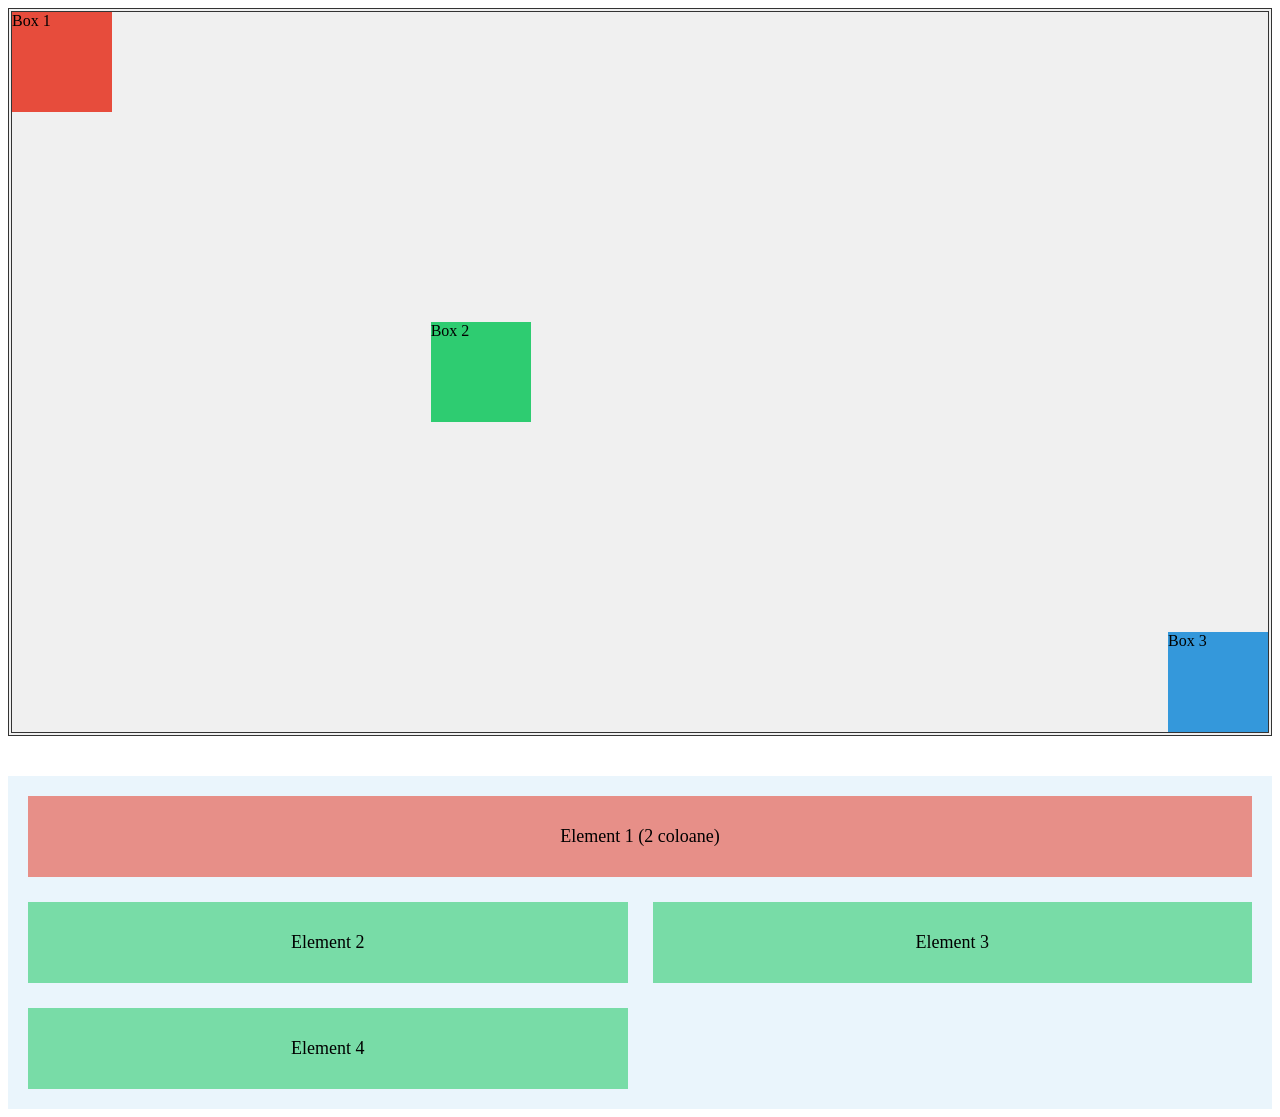
<file: assets/docs/proba_layout.html.html>
<!DOCTYPE html>
<html lang="ro">
<head>
  <meta charset="UTF-8">
  <title>The Perfect Box</title>
  <style>

    /* ===== A. FLEXBOX ===== */

    .flexbox-container {
      display: flex;
      height: 80vh;
      border: 4px double #333;    /* bordură dublă */
      background-color: #f0f0f0;
    }

    .box-1 {
      width: 100px;
      height: 100px;
      background-color: #e74c3c;
      /* stânga-sus: comportament implicit, nu trebuie nimic */
    }

    .box-2 {
      width: 100px;
      height: 100px;
      background-color: #2ecc71;
      /* centru perfect pe ambele axe */
      margin: auto;
    }

    .box-3 {
      width: 100px;
      height: 100px;
      background-color: #3498db;
      /* dreapta-jos: align-self mută pe axa verticală */
      align-self: flex-end;
      /* margin-left: auto împinge elementul spre dreapta */
      margin-left: auto;
    }

    /* ===== B. GRID ===== */

    .grid-container {
      display: grid;
      /* 2 coloane egale */
      grid-template-columns: 1fr 1fr;
      gap: 25px;                  /* gap exact 25px */
      margin-top: 40px;
      padding: 20px;
      background-color: rgba(52, 152, 219, 0.1); /* rgba cu transparență */
    }

    .grid-item {
      background-color: rgba(46, 204, 113, 0.6);
      padding: 30px;
      text-align: center;
      font-size: 18px;
    }

    .grid-item-1 {
      /* primul element ocupă 2 coloane */
      grid-column: 1 / 3;
      background-color: rgba(231, 76, 60, 0.6);
    }

  </style>
</head>
<body>

  <!-- SECȚIUNEA FLEXBOX -->
  <div class="flexbox-container">
    <div class="box-1">Box 1</div>
    <div class="box-2">Box 2</div>
    <div class="box-3">Box 3</div>
  </div>

  <!-- SECȚIUNEA GRID -->
  <div class="grid-container">
    <div class="grid-item grid-item-1">Element 1 (2 coloane)</div>
    <div class="grid-item">Element 2</div>
    <div class="grid-item">Element 3</div>
    <div class="grid-item">Element 4</div>
  </div>

</body>
</html>
</file>
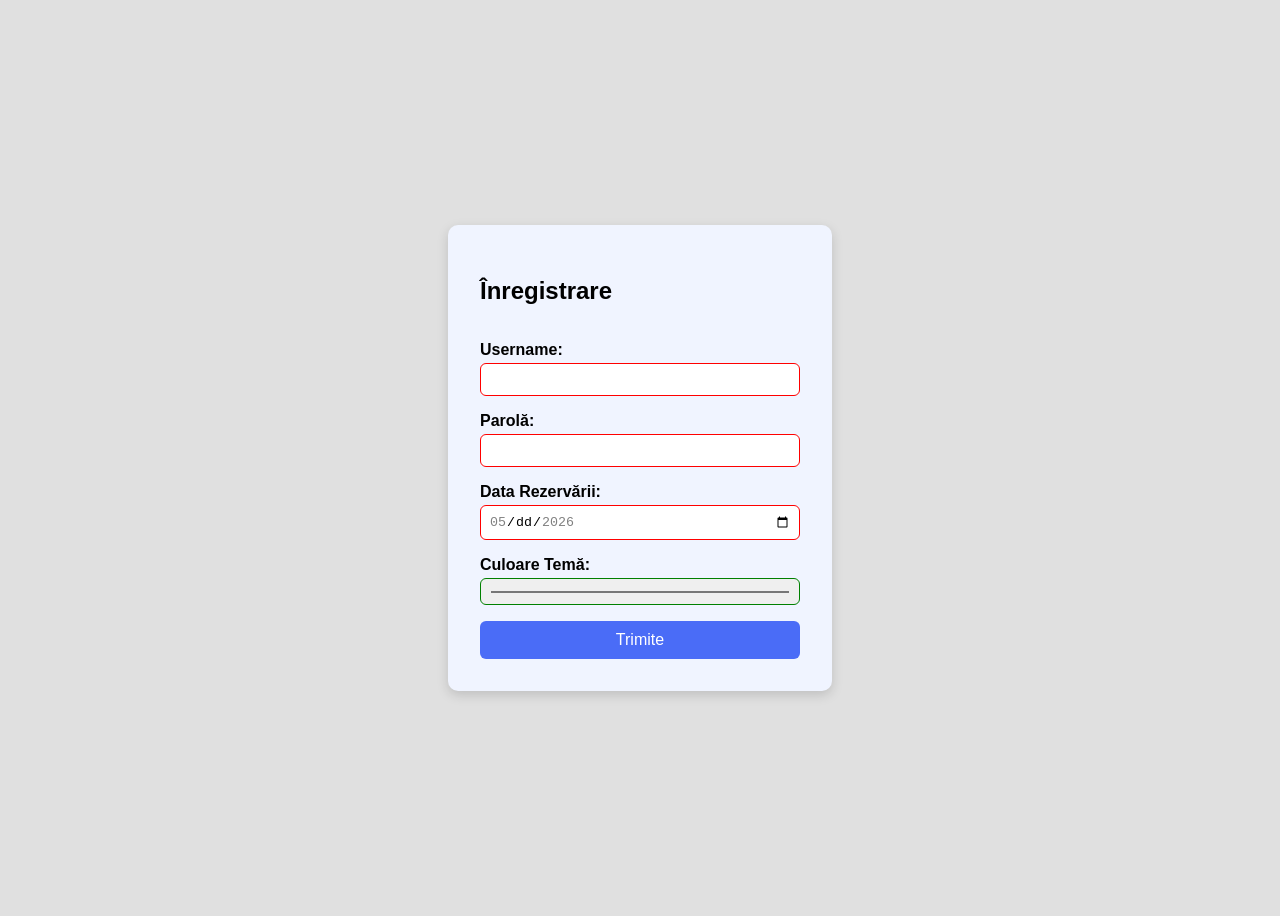
<file: assets/docs/test_formular.html>
<!DOCTYPE html>
<html lang="ro">
<head>
  <meta charset="UTF-8">
  <title>Formular Înregistrare</title>
  <style>
    :root {
      --bg-color: #f0f4ff;
    }

    body {
      display: flex;
      justify-content: center;
      align-items: center;
      min-height: 100vh;
      background: #e0e0e0;
      font-family: Arial, sans-serif;
    }

    form {
      background: var(--bg-color);
      padding: 2rem;
      border-radius: 10px;
      box-shadow: 0 4px 12px rgba(0,0,0,0.15);
      display: flex;
      flex-direction: column;
      gap: 1rem;
      width: 320px;
      transition: background 0.3s;
    }

    label {
      font-weight: bold;
      margin-bottom: 4px;
      display: block;
    }

    input {
      width: 100%;
      padding: 8px;
      border: 1px solid #aaa;
      border-radius: 6px;
      box-sizing: border-box;
    }

    input:invalid {
      border-color: red;
    }

    input:valid {
      border-color: green;
    }

    button {
      padding: 10px;
      background: #4a6cf7;
      color: white;
      border: none;
      border-radius: 6px;
      cursor: pointer;
      font-size: 1rem;
    }
  </style>
</head>
<body>

<form id="formular">
  <h2>Înregistrare</h2>

  <!-- 1. Username: litere mici si cifre, minim 5 caractere -->
  <div>
    <label for="username">Username:</label>
    <input
      type="text"
      id="username"
      name="username"
      pattern="[a-z0-9]{5,}"
      title="Minim 5 caractere, doar litere mici și cifre"
      required
    >
  </div>

  <!-- 2. Parola: regex complex -->
  <div>
    <label for="parola">Parolă:</label>
    <input
      type="password"
      id="parola"
      name="parola"
      pattern="(?=.*[A-Z])(?=.*[0-9])(?=.*[^a-zA-Z0-9]).{8,}"
      title="Minim 8 caractere, o literă mare, un număr și un simbol"
      required
    >
  </div>

  <!-- 3. Data Rezervarii: doar luna Mai 2026 -->
  <div>
    <label for="data">Data Rezervării:</label>
    <input
      type="date"
      id="data"
      name="data"
      min="2026-05-01"
      max="2026-05-31"
      required
    >
  </div>

  <!-- 4. Culoare Tema: schimba --bg-color via CSS variable -->
  <div>
    <label for="culoare">Culoare Temă:</label>
    <input
      type="color"
      id="culoare"
      name="culoare"
      value="#f0f4ff"
    >
  </div>

  <button type="submit">Trimite</button>
</form>

<script>
  const culoare = document.getElementById('culoare');
  const formular = document.getElementById('formular');

  culoare.addEventListener('input', function () {
    document.documentElement.style.setProperty('--bg-color', this.value);
  });

  formular.addEventListener('submit', function (e) {
    e.preventDefault();
    alert('Formular valid! ✅');
  });
</script>

</body>
</html>
</file>
